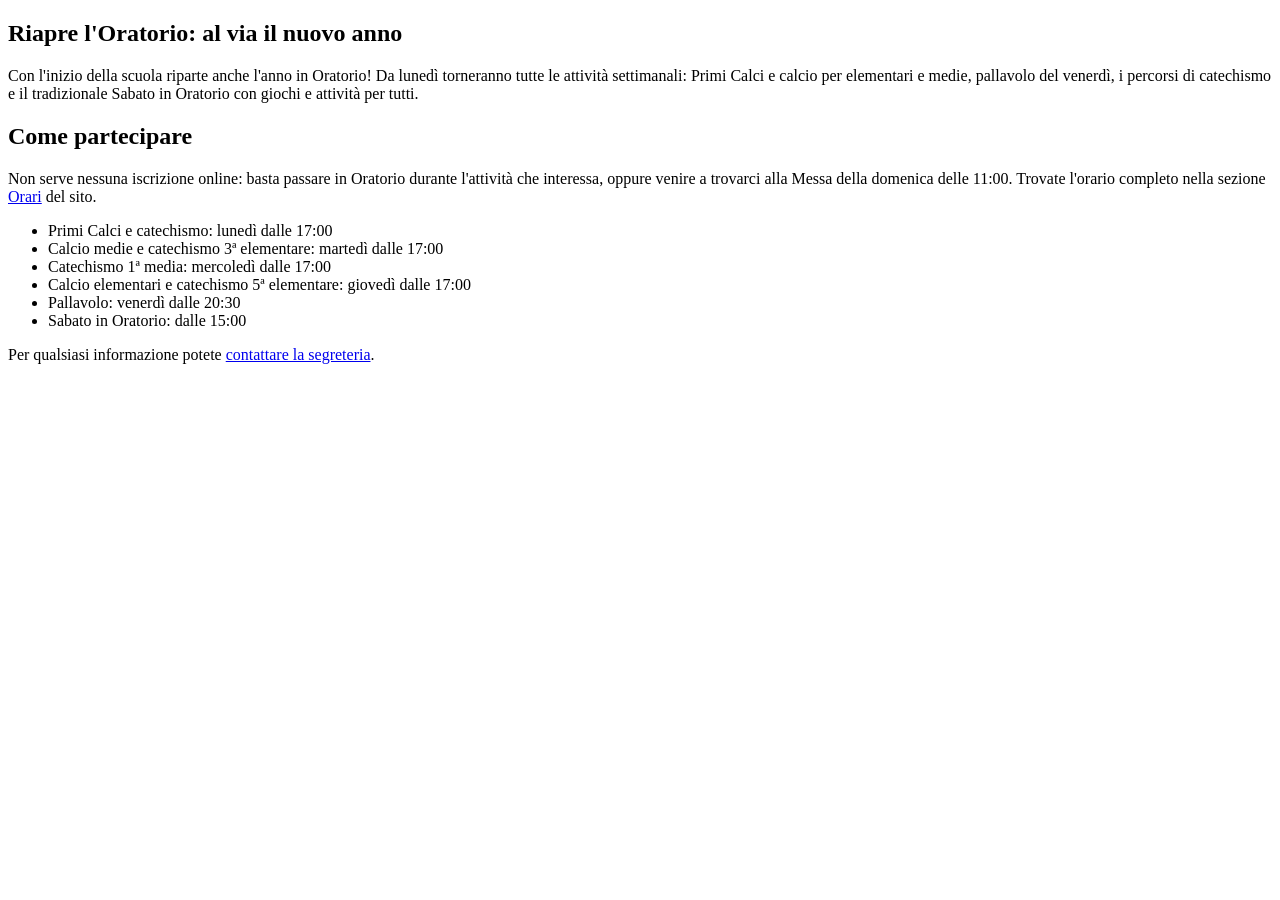
<file: notizie/news/001.html>
<!DOCTYPE html>
<html lang="it">
<head>
    <meta charset="UTF-8">
    <title>Riapre l'Oratorio: al via il nuovo anno</title>
    <meta name="news-title" content="Riapre l'Oratorio: al via il nuovo anno">
    <meta name="news-date" content="2026-09-14">
    <meta name="news-category" content="Avvisi">
    <meta name="news-excerpt" content="Da lunedì riprendono tutte le attività settimanali: sport, catechismo e Sabato in Oratorio. Vi aspettiamo numerosi!">
    <meta name="news-image" content="../../assets/img/news-placeholder.svg">
</head>
<body>
<article>
    <h1>Riapre l'Oratorio: al via il nuovo anno</h1>
    <p>
        Con l'inizio della scuola riparte anche l'anno in Oratorio! Da lunedì torneranno tutte le
        attività settimanali: Primi Calci e calcio per elementari e medie, pallavolo del venerdì,
        i percorsi di catechismo e il tradizionale Sabato in Oratorio con giochi e attività per tutti.
    </p>
    <h2>Come partecipare</h2>
    <p>
        Non serve nessuna iscrizione online: basta passare in Oratorio durante l'attività che
        interessa, oppure venire a trovarci alla Messa della domenica delle 11:00. Trovate
        l'orario completo nella sezione <a href="../../index.html#orari">Orari</a> del sito.
    </p>
    <ul>
        <li>Primi Calci e catechismo: lunedì dalle 17:00</li>
        <li>Calcio medie e catechismo 3ª elementare: martedì dalle 17:00</li>
        <li>Catechismo 1ª media: mercoledì dalle 17:00</li>
        <li>Calcio elementari e catechismo 5ª elementare: giovedì dalle 17:00</li>
        <li>Pallavolo: venerdì dalle 20:30</li>
        <li>Sabato in Oratorio: dalle 15:00</li>
    </ul>
    <p>
        Per qualsiasi informazione potete <a href="../../index.html#contatti">contattare la segreteria</a>.
    </p>
</article>
</body>
</html>
</file>
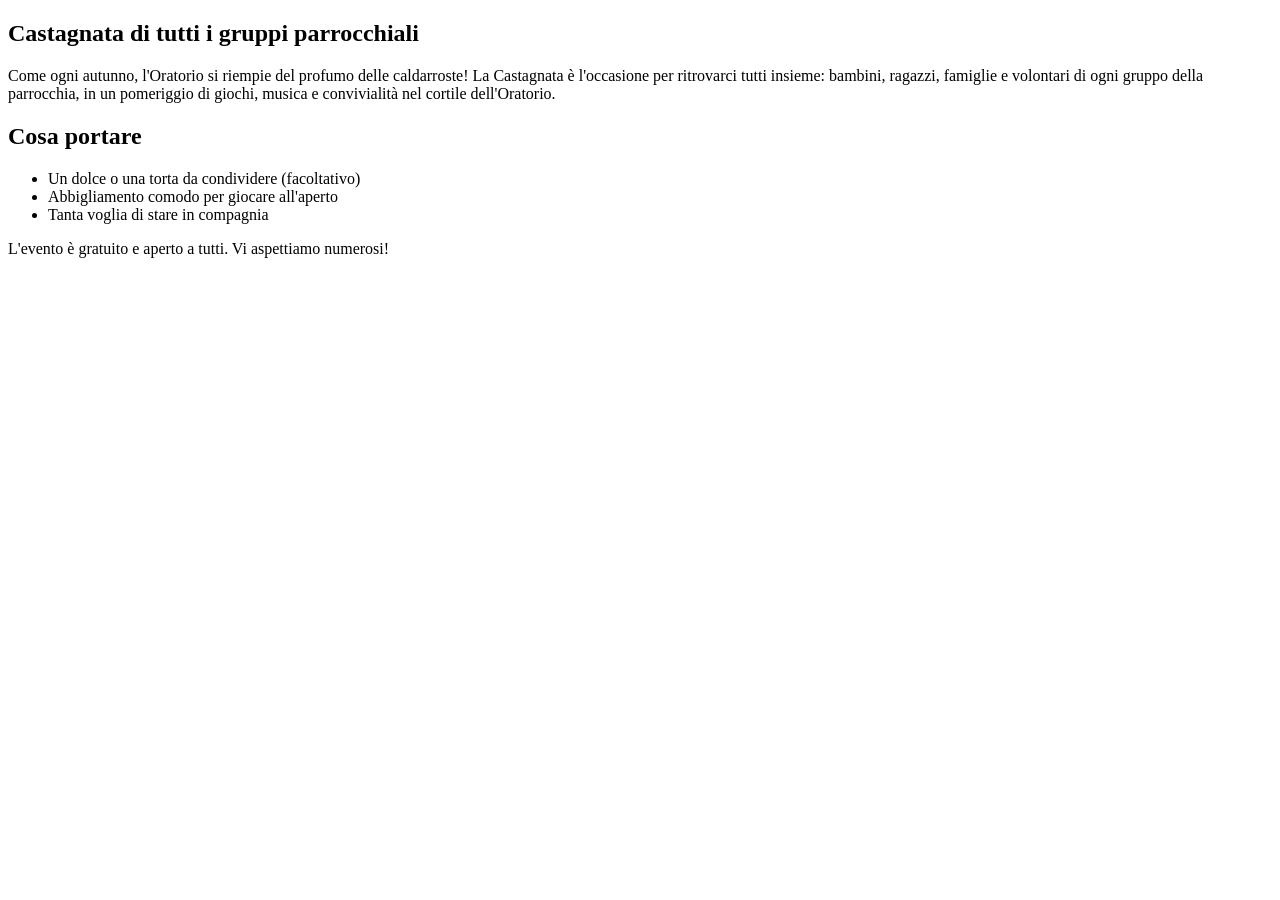
<file: notizie/news/002.html>
<!DOCTYPE html>
<html lang="it">
<head>
    <meta charset="UTF-8">
    <title>Castagnata di tutti i gruppi parrocchiali</title>
    <meta name="news-title" content="Castagnata di tutti i gruppi parrocchiali">
    <meta name="news-date" content="2026-10-25">
    <meta name="news-category" content="Eventi">
    <meta name="news-excerpt" content="Un pomeriggio in cortile con caldarroste, giochi e musica per tutte le famiglie della parrocchia.">
    <meta name="news-image" content="../../assets/img/news-placeholder.svg">
</head>
<body>
<article>
    <h1>Castagnata di tutti i gruppi parrocchiali</h1>
    <p>
        Come ogni autunno, l'Oratorio si riempie del profumo delle caldarroste! La Castagnata
        è l'occasione per ritrovarci tutti insieme: bambini, ragazzi, famiglie e volontari di
        ogni gruppo della parrocchia, in un pomeriggio di giochi, musica e convivialità nel
        cortile dell'Oratorio.
    </p>
    <h2>Cosa portare</h2>
    <ul>
        <li>Un dolce o una torta da condividere (facoltativo)</li>
        <li>Abbigliamento comodo per giocare all'aperto</li>
        <li>Tanta voglia di stare in compagnia</li>
    </ul>
    <p>
        L'evento è gratuito e aperto a tutti. Vi aspettiamo numerosi!
    </p>
</article>
</body>
</html>
</file>
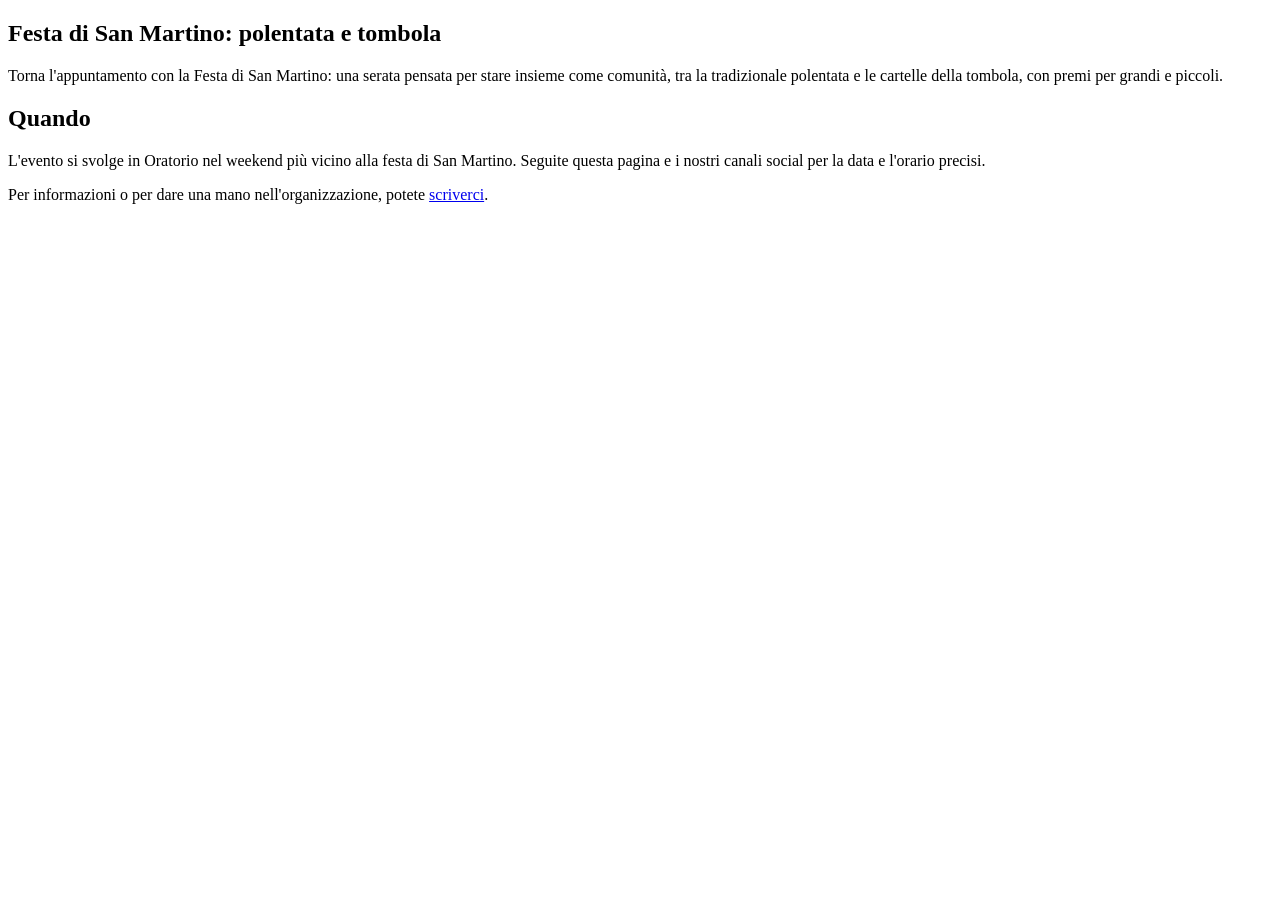
<file: notizie/news/003.html>
<!DOCTYPE html>
<html lang="it">
<head>
    <meta charset="UTF-8">
    <title>Festa di San Martino: polentata e tombola</title>
    <meta name="news-title" content="Festa di San Martino: polentata e tombola">
    <meta name="news-date" content="2026-11-08">
    <meta name="news-category" content="Eventi">
    <meta name="news-excerpt" content="Una serata di comunità con la tradizionale polentata e la tombola per grandi e piccoli.">
    <meta name="news-image" content="../../assets/img/news-placeholder.svg">
</head>
<body>
<article>
    <h1>Festa di San Martino: polentata e tombola</h1>
    <p>
        Torna l'appuntamento con la Festa di San Martino: una serata pensata per stare insieme
        come comunità, tra la tradizionale polentata e le cartelle della tombola, con premi per
        grandi e piccoli.
    </p>
    <h2>Quando</h2>
    <p>
        L'evento si svolge in Oratorio nel weekend più vicino alla festa di San Martino.
        Seguite questa pagina e i nostri canali social per la data e l'orario precisi.
    </p>
    <p>
        Per informazioni o per dare una mano nell'organizzazione, potete
        <a href="../../index.html#contatti">scriverci</a>.
    </p>
</article>
</body>
</html>
</file>
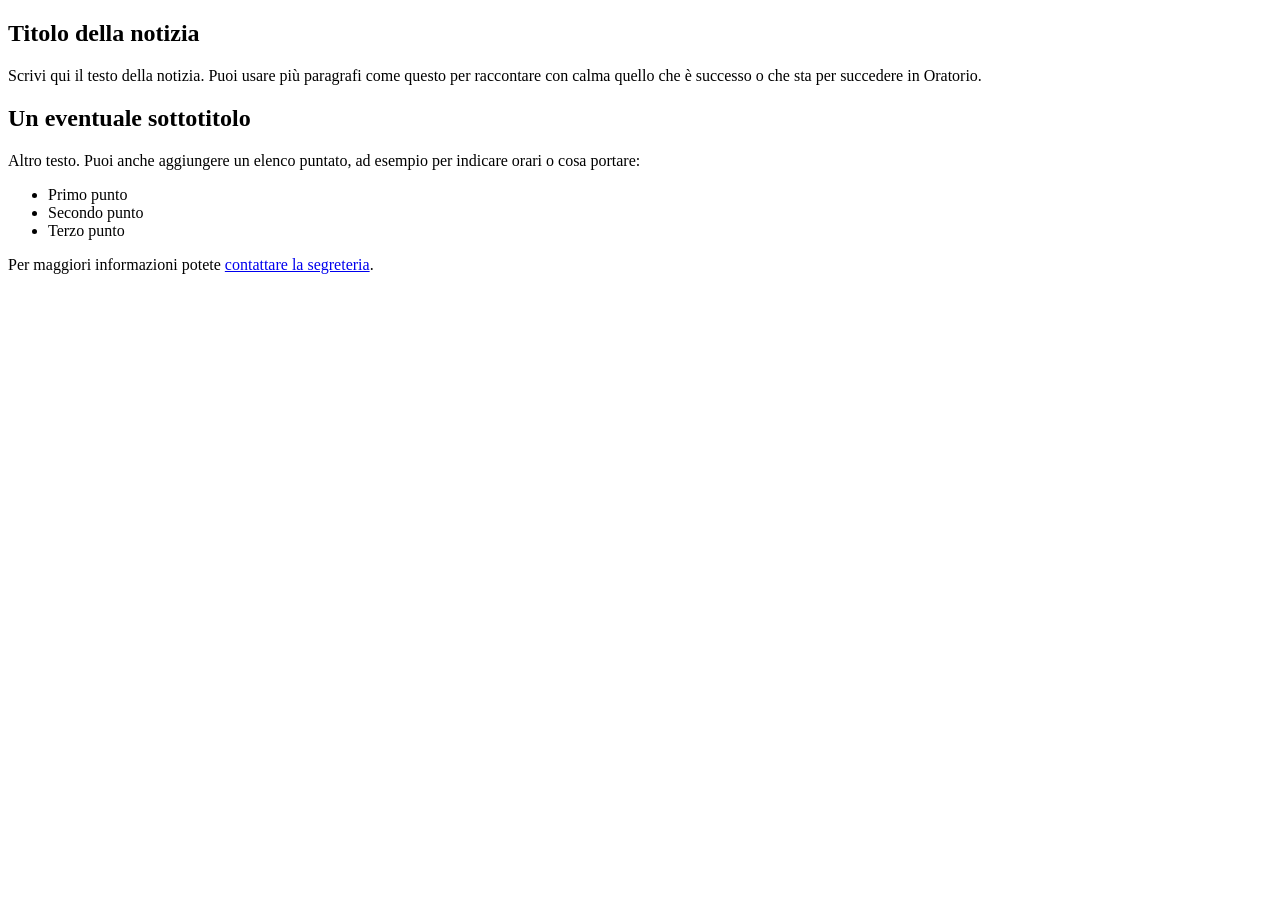
<file: notizie/news/TEMPLATE.html>
<!--
=====================================================================
  TEMPLATE NOTIZIA — Oratorio Madonna dei Poveri
  ---------------------------------------------------------------
  COME SI USA (unica cosa da fare per pubblicare una notizia):

  1. Copia questo file (TEMPLATE.html) dentro questa stessa cartella
     (notizie/news/).
  2. Rinomina la copia con il numero successivo a 3 cifre rispetto
     all'ultima notizia pubblicata.
     Esempio: se l'ultima notizia è "004.html", la nuova si chiama
     "005.html".
  3. Apri il nuovo file e modifica SOLO le parti indicate qui sotto:
     - i quattro tag <meta name="news-..."> nella <head>
     - il titolo dentro <h1>
     - il testo dell'articolo dentro <article>
  4. Salva. Non serve toccare nessun'altra pagina del sito: la
     notizia comparirà automaticamente sia nella home (fra le ultime
     3) sia nella pagina "notizie.html", in ordine di data.

  Suggerimenti:
  - Il campo "news-date" va scritto in formato AAAA-MM-GG
    (es. 2026-10-12) ed è quello usato per ordinare le notizie.
  - Il campo "news-category" è libero (es. "Eventi", "Catechismo",
    "Sport", "Avvisi"...): categorie uguali vengono raggruppate nei
    filtri della pagina "Tutte le notizie".
  - "news-excerpt" è la breve descrizione (1-2 frasi) che appare
    nell'anteprima della notizia.
  - "news-image" è il percorso di un'immagine di copertina. Se non
    ne hai una, lascia il placeholder oppure rimuovi la riga: verrà
    usata un'immagine generica automaticamente.
  - Dentro <article> puoi usare paragrafi <p>, titoli <h2>, elenchi
    <ul>/<ol> e link <a>: verranno mostrati con lo stile del sito.
=====================================================================
-->
<!DOCTYPE html>
<html lang="it">
<head>
    <meta charset="UTF-8">
    <title>Titolo della notizia</title>

    <!-- ▼▼▼ MODIFICA QUESTI 4 CAMPI ▼▼▼ -->
    <meta name="news-title" content="Titolo della notizia">
    <meta name="news-date" content="2026-01-01">
    <meta name="news-category" content="Avvisi">
    <meta name="news-excerpt" content="Una breve descrizione della notizia, in una o due frasi.">
    <meta name="news-image" content="../../assets/img/news-placeholder.svg">
    <!-- ▲▲▲ FINE CAMPI DA MODIFICARE ▲▲▲ -->
</head>
<body>

<!-- ▼▼▼ MODIFICA IL TITOLO E IL TESTO QUI SOTTO ▼▼▼ -->
<article>
    <h1>Titolo della notizia</h1>
    <p>
        Scrivi qui il testo della notizia. Puoi usare più paragrafi come
        questo per raccontare con calma quello che è successo o che sta
        per succedere in Oratorio.
    </p>
    <h2>Un eventuale sottotitolo</h2>
    <p>
        Altro testo. Puoi anche aggiungere un elenco puntato, ad esempio
        per indicare orari o cosa portare:
    </p>
    <ul>
        <li>Primo punto</li>
        <li>Secondo punto</li>
        <li>Terzo punto</li>
    </ul>
    <p>
        Per maggiori informazioni potete <a href="../../index.html#contatti">contattare la segreteria</a>.
    </p>
</article>
<!-- ▲▲▲ FINE TESTO DA MODIFICARE ▲▲▲ -->

</body>
</html>
</file>
